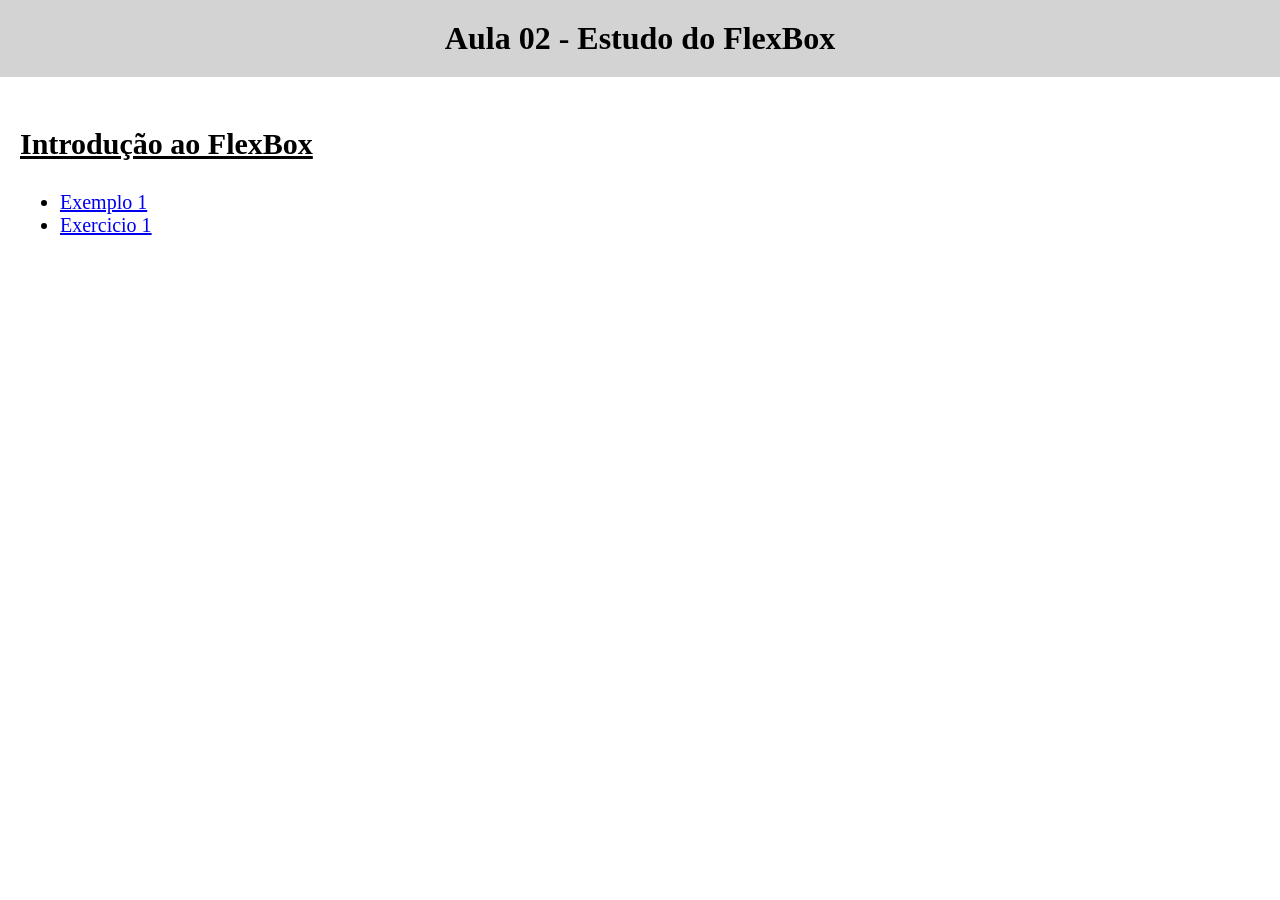
<file: Aula02/index.html>
<!DOCTYPE html>
<html lang="en">

<head>
    <meta charset="UTF-8">
    <meta name="viewport" content="width=device-width, initial-scale=1.0">
    <title>Document</title>
    <link rel="stylesheet" href="estilos.css">
</head>

<body>

    <h1>Aula 02 - Estudo do FlexBox</h1>

    <div class="conteudo">

        <p class="subtitulo">
            Introdução ao FlexBox
        </p>

        <ul>
            <li><a href="exemplo1.html">Exemplo 1</a></li>
            <li><a href="exercicio1.html>">Exercicio 1</a></li>
        </ul>
    </div>
</body>

</html>
</file>
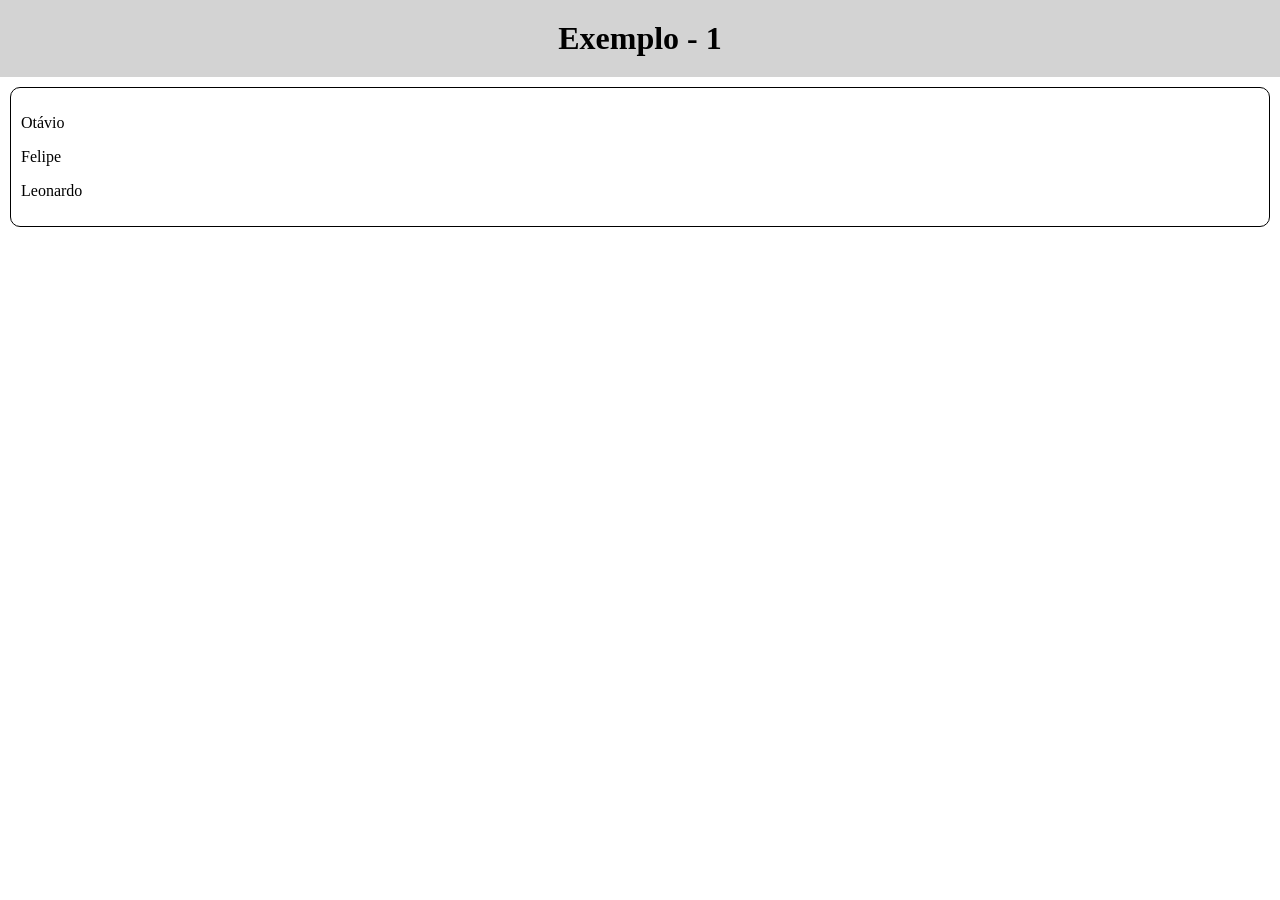
<file: Aula02/exemplo1.html>
<!DOCTYPE html>
<html lang="en">

<head>
    <meta charset="UTF-8">
    <meta name="viewport" content="width=device-width, initial-scale=1.0">
    <title>Document</title>
    <link rel="stylesheet" href="estilos.css">


</head>

<body>
    <h1>
        Exemplo - 1
    </h1>

    <div class="exemplo1">
        <p>Otávio</p>
        <p>Felipe</p>
        <p>Leonardo</p>

    </div>


</body>

</html>
</file>
<file: Aula02/estilos.css>
body {
    margin: 0;
    padding: 0;
}

h1 {
    color: black;
    background-color: lightgrey;
    text-align: center;
    margin: 0;
    padding: 20px;
}

.conteudo {
    font-size: 20px;
    margin: 10px;
    padding: 10px;
}

.subtitulo {
    font-size: 30px;
    color: black;
    font-weight: bold;
    text-decoration: underline;
}

.exemplo1 {
    border: 1px solid black;
    border-radius: 10px; 
    margin: 10px;
    padding: 10px;
}

.centralizado {
    display: flex;
    justify-content: center;
}

.inicio {
    display: flex;
    justify-content: flex-start;
}

.fim {
    display: flex;
    justify-content: flex-end;
}

.around {
    display: flex;
    justify-content: space-around;
}

.between {
    display: flex;
    justify-content: space-between;
}
</file>
